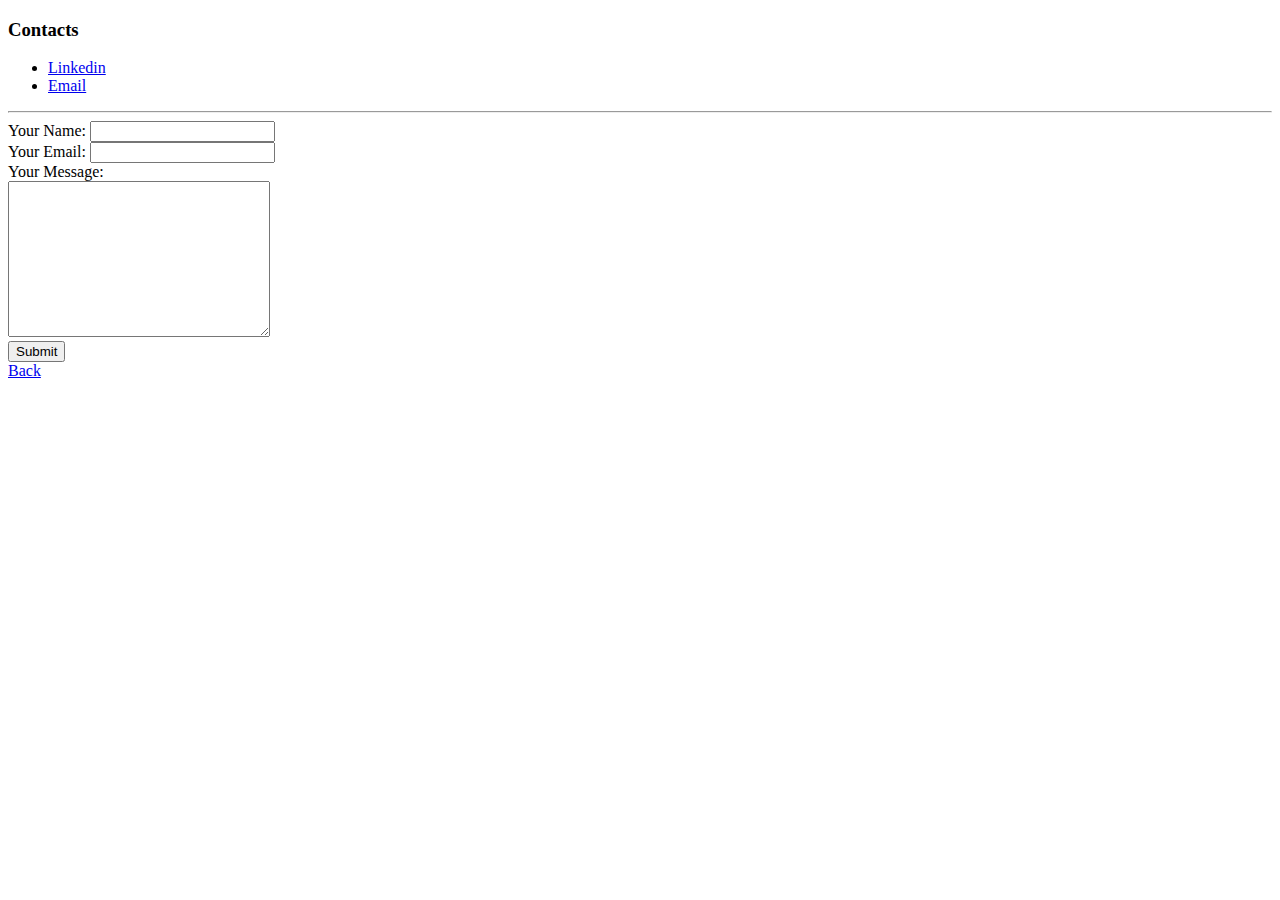
<file: contact-me.html>
<!DOCTYPE html>
<html lang="en">
<head>
    <meta charset="UTF-8">
    <meta http-equiv="X-UA-Compatible" content="IE=edge">
    <meta name="viewport" content="width=device-width, initial-scale=1.0">
    <title>Contact</title>
</head>
<body>
    <h3>Contacts</h3>
    <ul>
        <li><a href="https://www.linkedin.com/in/john-russell-caragay-324904229/">Linkedin</a></li>
        <li><a href="mailto:caragayrussell@gmail.com">Email</a></li>
    </ul>
    <hr>
    <form  action="mailto:caragayrussell@gmail.com" method = "post" enctype="text/plain">
        <label>Your Name:</label>
        <input type="text" name="yourName" id=""><br>
        <label>Your Email:</label>
        <input type="email" name="yourEmail" id=""><br>
       <label>Your Message:</label><br>
       <textarea name="yourMessage" id="" cols="30" rows="10"></textarea><br>
        <input type="Submit" name="" id="">
    </form>
    
    <a href="index.html">Back</a>
    
</body>
</html>
</file>
